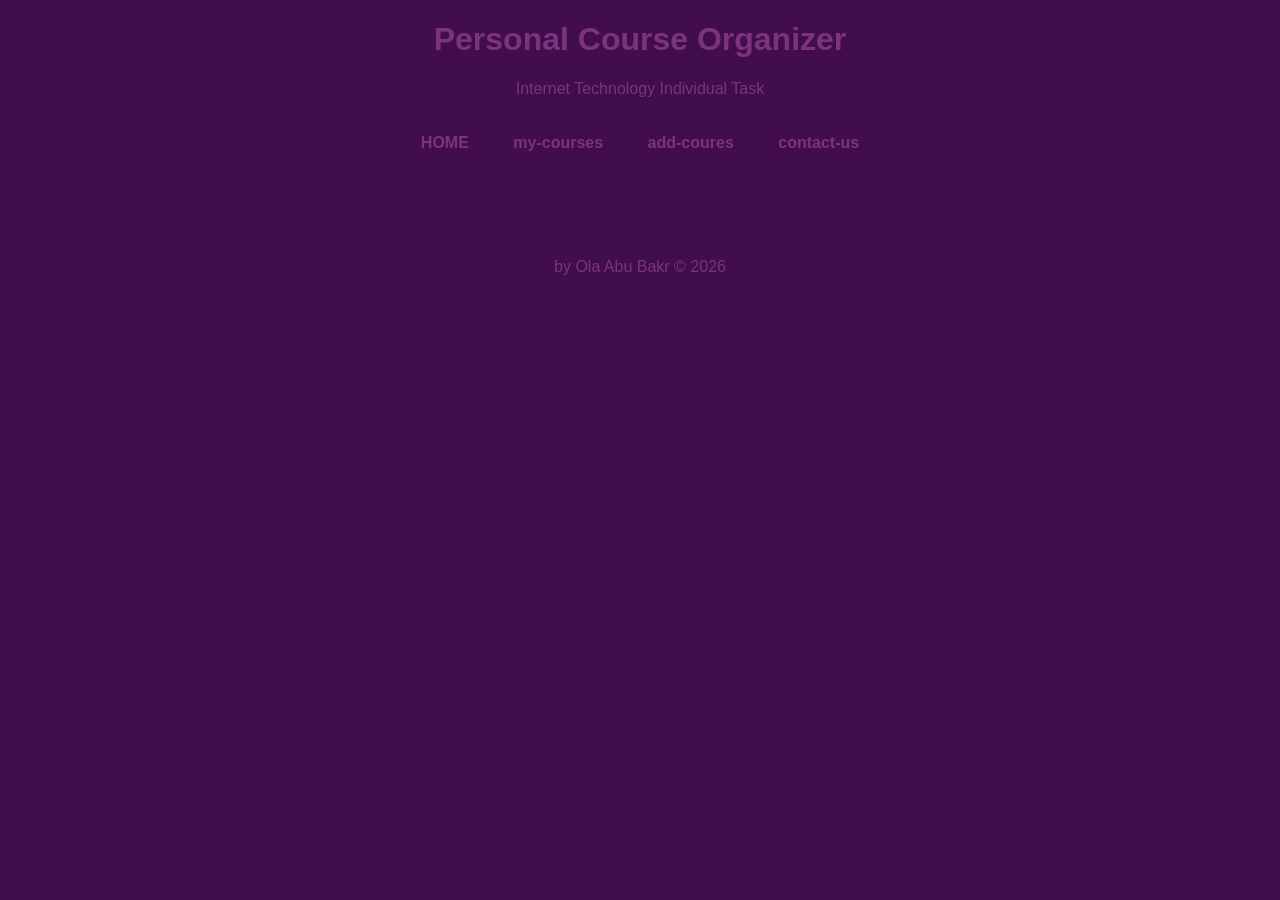
<file: index.html>
<!DOCTYPE html>
<html lang="en">
<head>
    <meta charset="UTF-8">
    <meta name="viewport" content="width=device-width, initial-scale=1.0">
    <title>HOME</title>
    <link rel="stylesheet" href="css/style.css">
</head>
<body>
    <header>
    <h1>Personal Course Organizer</h1>
    <p>Internet Technology Individual Task</p>
</header>
<nav>
    <ul>
        <li>
            <a href="index.html">HOME</a>
         </li>
         <li>
            <a href="MY-COURSES.html">my-courses</a>
         </li> 
         <li>
            <a href="ADD-COURSE.html">add-coures</a>
         </li>
         <li>
            <a href="CONTACT-US.html">contact-us</a>
         </li>
    </ul>
</nav>
    <footer>
    <p>by Ola Abu Bakr &copy; 2026</p>
</footer>
</body>
</html>
</file>
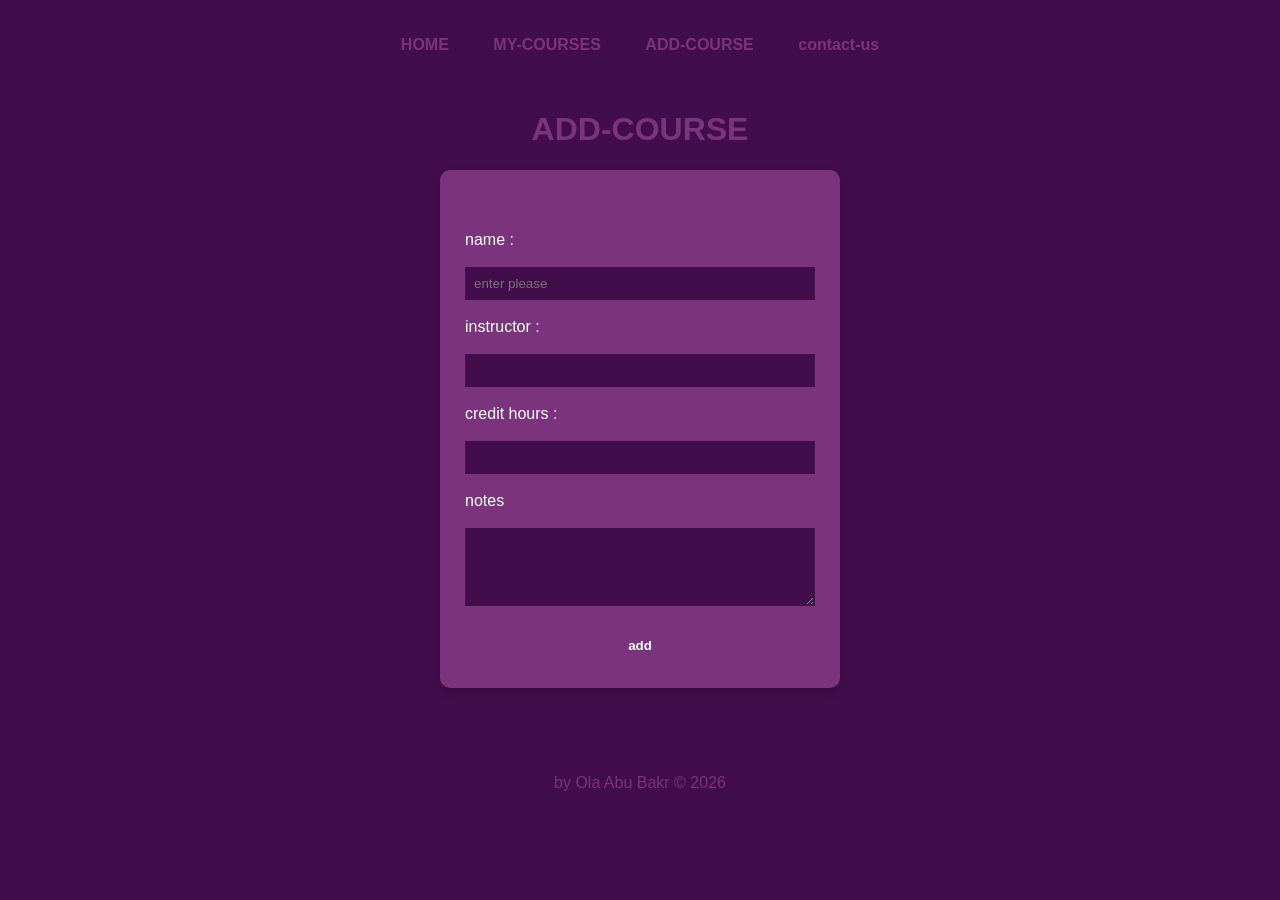
<file: ADD-COURSE.html>
<!DOCTYPE html>
<html lang="en">
<head>
    <meta charset="UTF-8">
    <meta name="viewport" content="width=device-width, initial-scale=1.0">
    <title>ADD-COURSE</title>
    <link rel="stylesheet" href="css/style.css">
</head>
<body> 
    <header>
        <nav>
            <ul>
                <li>
                    <a href="index.html">HOME</a>
                </li>
                <li>
                    <a href="MY-COURSES.html">MY-COURSES</a>
                </li>
                <li>
                    <a href="ADD-COURSE.html">ADD-COURSE</a>
                </li>
                <li>
                    <a href="CONTACT-US.html">contact-us</a>
                </li>
            </ul>
        </nav>
    </header>
<main>
<h1>ADD-COURSE</h1>
<form>
<br><br>
 name : <br><br> <input type="text"placeholder="enter please"required>
<br><br>
instructor : <br><br><input type="text"required><br><br>
credit hours : <br><br><input type="number"required title=" here is the number of hours"><br><br>
<label> notes</label> <br><br> <textarea rows="4"></textarea><br><br> 
<button type="submit"> add </button>
</form>
</main>
    <footer>
    <p>by Ola Abu Bakr &copy; 2026</p>
</footer>
</body>
</html>
</file>
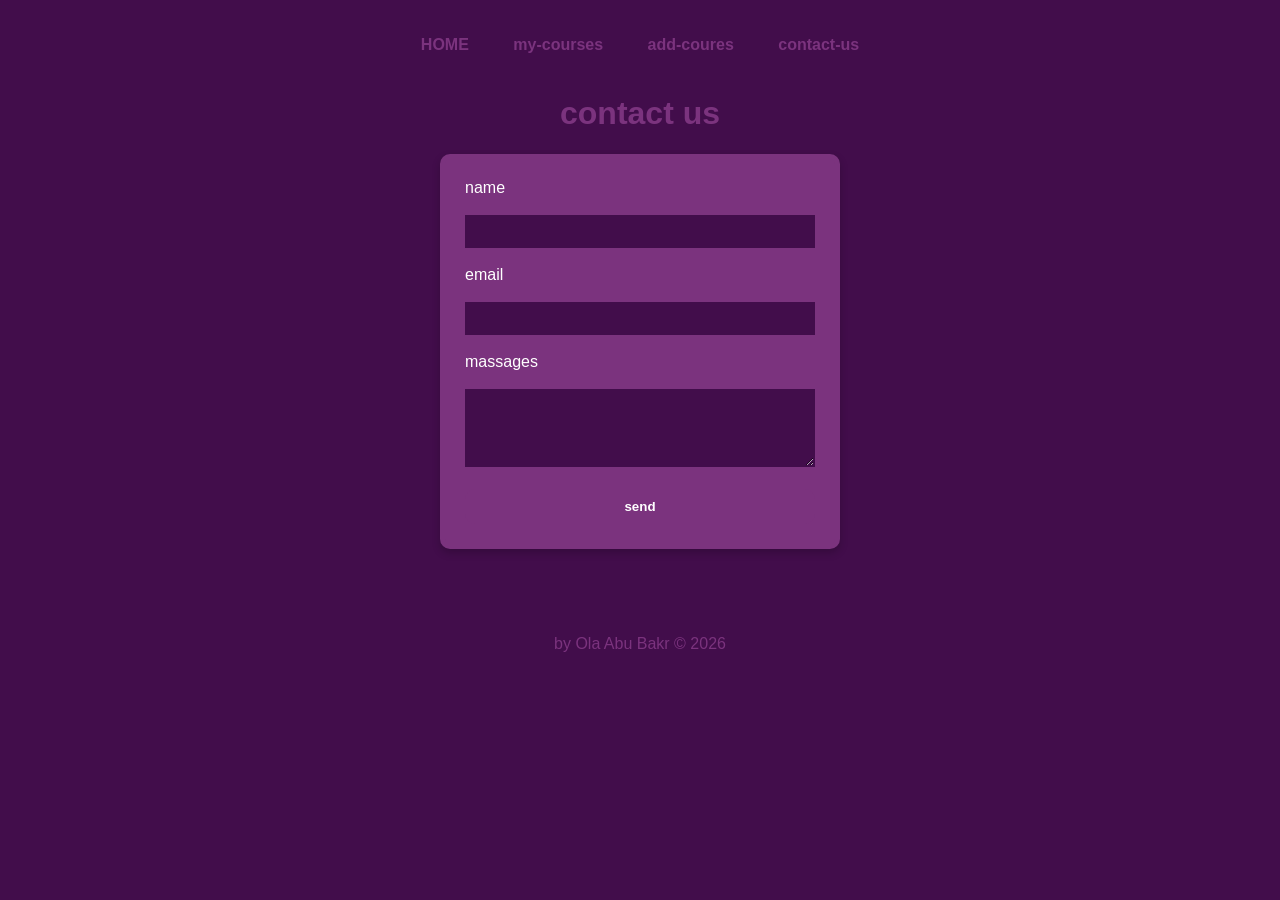
<file: CONTACT-US.html>
<!DOCTYPE html>
<html lang="en">
<head>
    <meta charset="UTF-8">
    <meta name="viewport" content="width=device-width, initial-scale=1.0">
    <title>CONTACT-US</title>
    <link rel="stylesheet" href="css/style.css">
</head>
<body>
<nav>
    <ul>
        <li>
            <a href="index.html">HOME</a>
         </li>
         <li>
            <a href="MY-COURSES.html">my-courses</a>
         </li> 
         <li>
            <a href="ADD-COURSE.html">add-coures</a>
         </li>
         <li>
            <a href="CONTACT-US.html">contact-us</a>
         </li>
    </ul>
</nav>

<h1> contact us </h1>
    <form>
        name <br><br><input type="text"required><br><br>
        email<br><br> <input type="email"required><br><br>
      <label>massages</label><br><br> <textarea rows="4"></textarea><br><br>
      <button type="submit">send</button> 
    </form>
    <footer>
    <p>by Ola Abu Bakr &copy; 2026</p>
</footer>
</body>
</html>
</file>
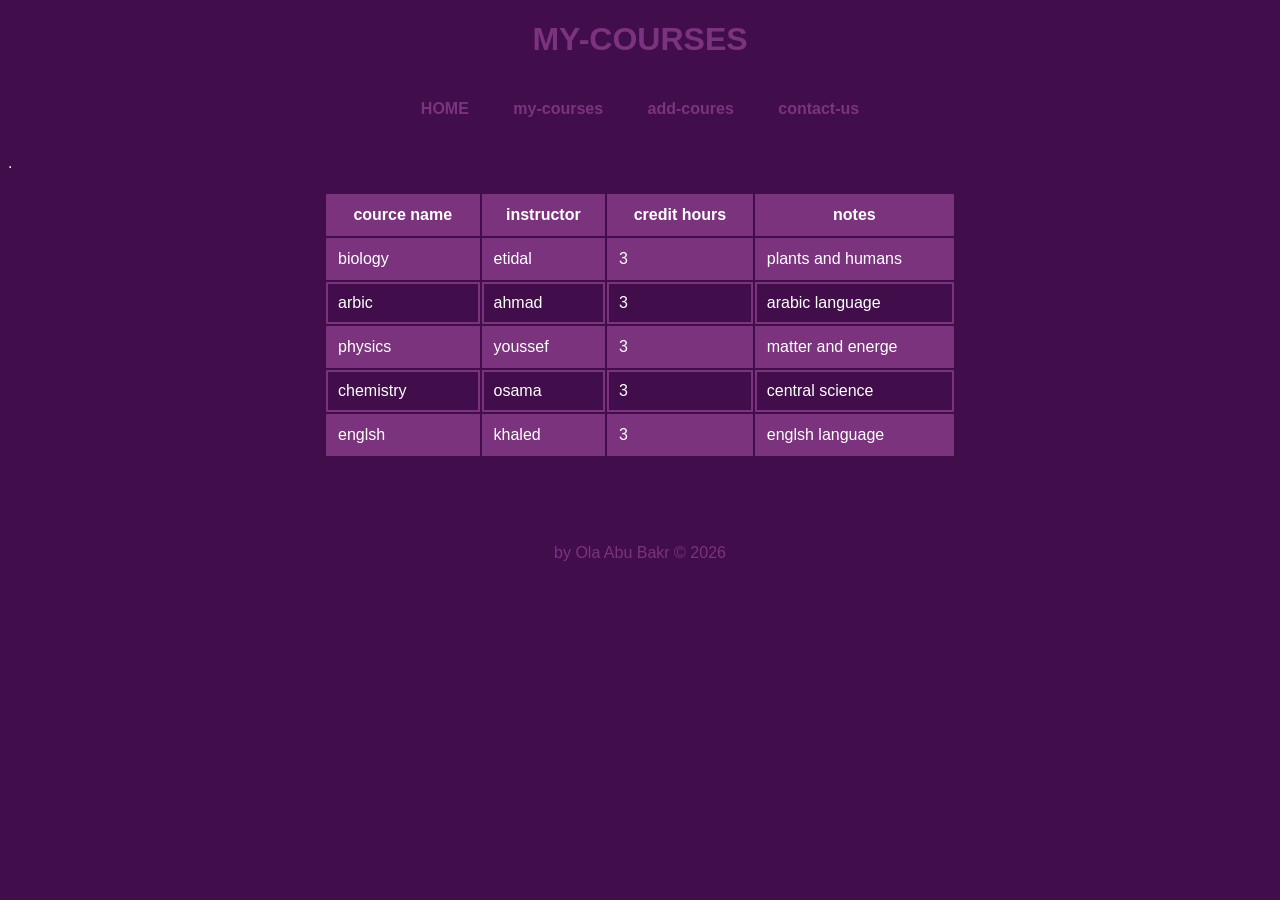
<file: MY-COURSES.html>
<!DOCTYPE html>
<html lang="en">
<head>
    <meta charset="UTF-8">
    <meta name="viewport" content="width=device-width, initial-scale=1.0">
    <title>MY-COURES</title>
    <link rel="stylesheet" href="css/style.css">
</head>
<body>
    <header>
        <h1>MY-COURSES</h1>
    </header>
    <nav>
    <ul>
        <li>
            <a href="index.html">HOME</a>
         </li>
         <li>
            <a href="MY-COURSES.html">my-courses</a>
         </li> 
         <li>
            <a href="ADD-COURSE.html">add-coures</a>
         </li>
         <li>
            <a href="CONTACT-US.html">contact-us</a>
         </li>
    </ul>
</nav>
    <table>
        <tr>
<th>cource name</th>
<th> instructor</th>
<th>credit hours</th>
<th>notes</th>
        </tr>
        <tr>
            <td>biology</td>
            <td>etidal</td>
            <td> 3 </td>
            <td>plants and humans</td>
        </tr>
        <tr>
            <td>arbic</td>
            <td>ahmad</td>
            <td> 3 </td>
            <td> arabic language</td>
        </tr>
        <tr>
            <td>physics</td>
            <td>youssef</td>
            <td>3</td>
            <td>matter and energe</td>
        </tr>
        <tr>
            <td>chemistry</td>.
            <td>osama</td>
            <td>3</td>
            <td>central science</td>
        </tr>
        <tr>
            <td>englsh</td>
            <td>khaled</td>
            <td>3</td>
            <td>englsh language</td>
        </tr>
</table>
    <footer>
    <p>by Ola Abu Bakr &copy; 2026</p>
</footer>
</body>
</html>
</file>
<file: css/style.css>
H1, p {
    color: #7B337E;
    text-align: center;
}

nav ul {
    list-style-type: none;
    padding: 0;
    text-align: center;
}

nav ul li {
    display: inline-block;
    margin: 20px;
}

nav ul li a {
    text-decoration: none;
    color: #7B337E;
    font-weight: bold;
}

nav ul li a:hover {
    color: white; /* Changed hover color to white so it is visible against the dark background */
    transition: 0.3s;
}

h1 {
    color: #7B337E;
    text-align: center;
}

table {
    width: 50%;
    margin: 20px auto;
    background-color: #420D4B;
}

th, td {
    border: 2px solid #7B337E;
    padding: 10px;
}

th {
    background-color: #7B337E;
    color: white;
}

tr:nth-child(even) {
    background-color: #7B337E;
}

tr:nth-child(odd) {
    background-color: #420D4B;
}

main {
    display: flex;
    flex-direction: column;
    align-items: center;
}

form {
    background-color: #7B337E;
    padding: 30px;
    border-radius: 8px;
    box-shadow: 0 4px 8px rgba(0,0,0,0.2);
    width: 400px;
}

input, textarea {
    width: 100%;
    padding: 10px;
    border: 1px solid #420D4B;
    box-sizing: border-box;
    background-color: #420D4B;
    color: white;
}

button {
    font-weight: bold;
    cursor: pointer;
}

button:hover {
    background-color: white; /* Changed button hover to white for contrast */
    color: #420D4B;
    transition: 0.3s;
}

body {
    background-color: #420D4B;
    color: white;
    font-family: Arial, Helvetica, sans-serif;
}

form {
    width: 350px;
    margin: auto;
    padding: 20px;
    border: 5px solid #7B337E;
    border-radius: 10px;
    background-color: #7B337E;
}

input, textarea {
    width: 100%;
    padding: 8px;
    margin-top: auto;
    border: 1px solid #420D4B;
    box-sizing: border-box;
}

button {
    width: 100%;
    padding: 10px;
    background-color: #7B337E;
    color: white;
    border: none;
    border-radius: 10px;
    cursor: pointer;
}

button:hover {
    background-color: white; /* Changed second button hover to white for contrast */
    color: #420D4B;
    transition: 0.3s;
}
@media (max-width: 600px) {
    form, table {
        width: 90%;
    }
    
    nav ul li {
        display: block;
        margin: 5px 0;
    }
}
footer {
    text-align: center;
    padding: 20px;
    background-color: #420D4B;
    color: #f1f1f1;
    margin-top: 50px;
}
</file>
